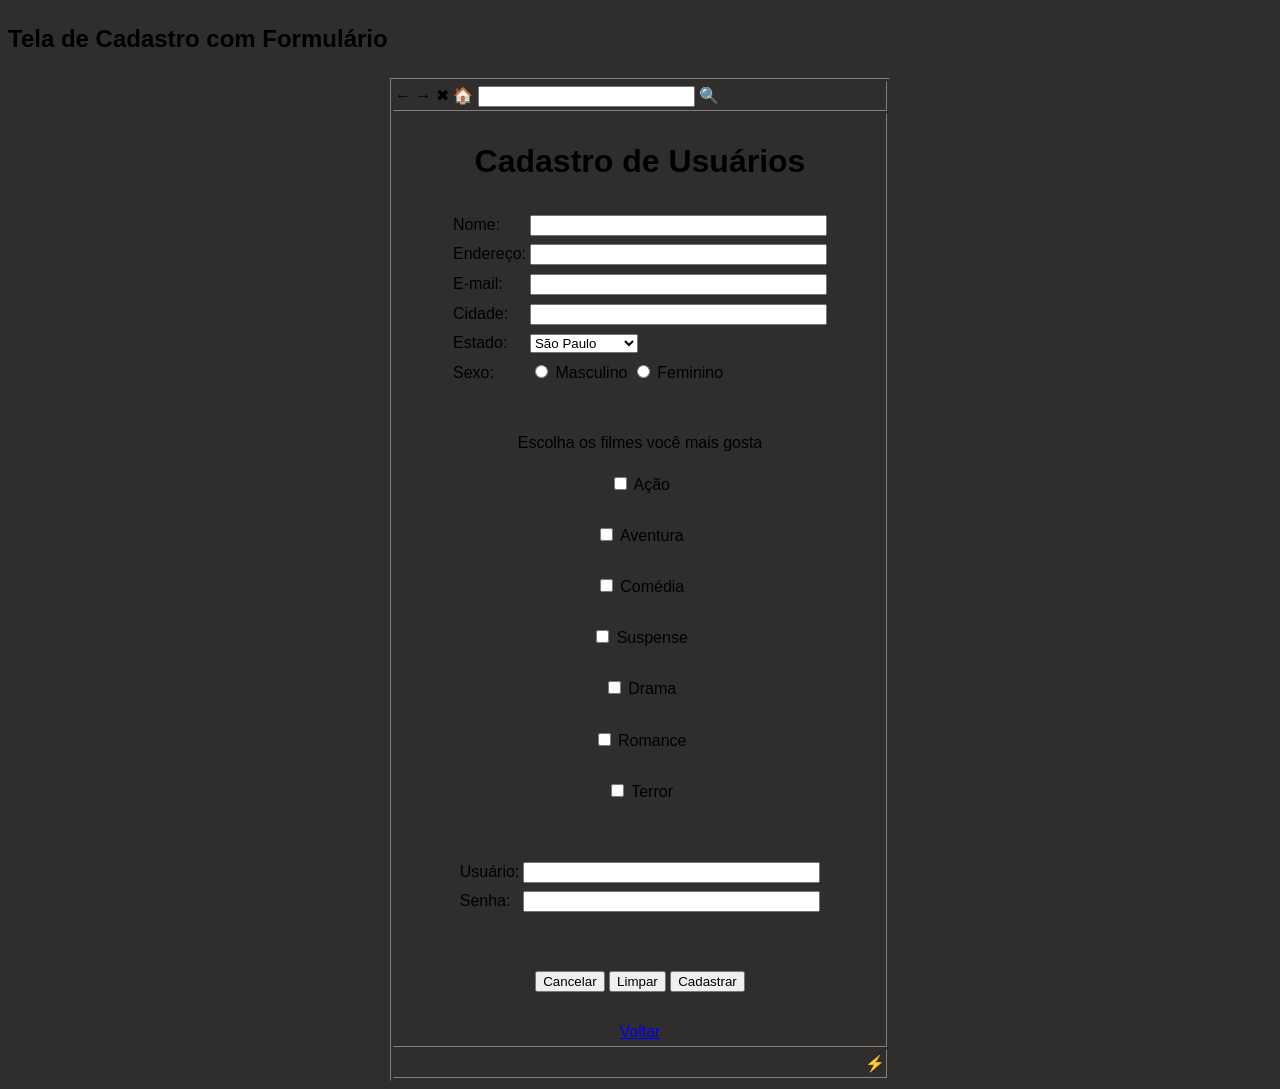
<file: cadastro.html>
<!DOCTYPE html>
<html lang="pt-BR">

<head>
    <meta charset="UTF-8">
    <meta name="viewport" content="width=device-width, initial-scale=1.0">
    <link rel="stylesheet" href="style.css">
    <title>Tela de Cadastro</title>
</head>

<body>

    

    <h2>Tela de Cadastro com Formulário</h2>

    <table border="1" width="500" align="center">

        <!-- Barra superior -->
        <tr>
            <td>

                ← →
                ✖
                🏠

                <input type="text" size="25">

                🔍

            </td>
        </tr>

        <!-- Conteúdo -->
        <tr>
            <td align="center">

                <h1>Cadastro de Usuários</h1>

                <form>

                    <table>

                        <!-- Nome -->
                        <tr>
                            <td>Nome:</td>
                            <td>
                                <input type="text" size="35">
                            </td>
                        </tr>

                        <!-- Endereço -->
                        <tr>
                            <td>Endereço:</td>
                            <td>
                                <input type="text" size="35">
                            </td>
                        </tr>

                        <!-- Email -->
                        <tr>
                            <td>E-mail:</td>
                            <td>
                                <input type="email" size="35">
                            </td>
                        </tr>

                        <!-- Cidade -->
                        <tr>
                            <td>Cidade:</td>
                            <td>
                                <input type="text" size="35">
                            </td>
                        </tr>

                        <!-- Estado -->
                        <tr>
                            <td>Estado:</td>
                            <td>

                                <select>
                                    <option>São Paulo</option>
                                    <option>Rio de Janeiro</option>
                                    <option>Minas Gerais</option>
                                    <option>Bahia</option>
                                </select>

                            </td>
                        </tr>

                        <!-- Sexo -->
                        <tr>
                            <td>Sexo:</td>
                            <td>

                                <input type="radio" name="sexo">
                                Masculino

                                <input type="radio" name="sexo">
                                Feminino

                            </td>
                        </tr>

                    </table>

                    <br>

                    <p>Escolha os filmes você mais gosta</p>

                    <!-- Checkboxes -->
                    <input type="checkbox"> Ação <br><br>

                    <input type="checkbox"> Aventura <br><br>

                    <input type="checkbox"> Comédia <br><br>

                    <input type="checkbox"> Suspense <br><br>

                    <input type="checkbox"> Drama <br><br>

                    <input type="checkbox"> Romance <br><br>

                    <input type="checkbox"> Terror

                    <br><br><br>

                    <table>

                        <!-- Usuário -->
                        <tr>
                            <td>Usuário:</td>
                            <td>
                                <input type="text" size="35">
                            </td>
                        </tr>

                        <!-- Senha -->
                        <tr>
                            <td>Senha:</td>
                            <td>
                                <input type="password" size="35">
                            </td>
                        </tr>

                    </table>

                    <br><br>

                    <!-- Botões -->
                    <input type="reset" value="Cancelar">

                    <input type="reset" value="Limpar">

                    <input type="submit" value="Cadastrar">

                    <br><br>

                    <!-- Link -->
                    <a href="login.html">Voltar</a>

                </form>

            </td>
        </tr>

        <!-- Rodapé -->
        <tr>
            <td align="right">
                ⚡
            </td>
        </tr>

    </table>

</body>

</html>
</file>
<file: style.css>
:root {
    --cor-fundo: #302d2d;
    --cor-texto: white;
    --borda: 3px #FF69B4;
  }

  body {
    background-color: var( --cor-fundo);
    color: var(--text-light);
    font-family: 'Helvetica Neue', Helvetica, Arial, sans-serif;
    overflow-x: hidden;
    line-height: 1.6;
}

.topo {

  color: #FF69B4;
    display: flex;
    align-items: center;
    gap: 10px;

    margin-bottom: 15px;
    text-shadow: 2px 2px 10px rgba(139, 0, 0, 0.5);
}

.logo {

    width: 50px;
    height: 50px;

    border-radius: 50%;
    object-fit: cover;

    border: 2px solid black;
    

}

.logo-locadora {
    width: 100px;
    height: 100px;

    border-radius: 50%;

    object-fit: cover;
}

.a{
    color: #FF69B4;
    text-decoration: none;
}


.table{ 
    color: #FF69B4;
}

.img-sobre{
     width: 50px;
    height: 50px;

    border-radius: 50%;
    object-fit: cover;

    border: 2px solid black;
}

.img-filme {
    width: 150px;
    
}
</file>
